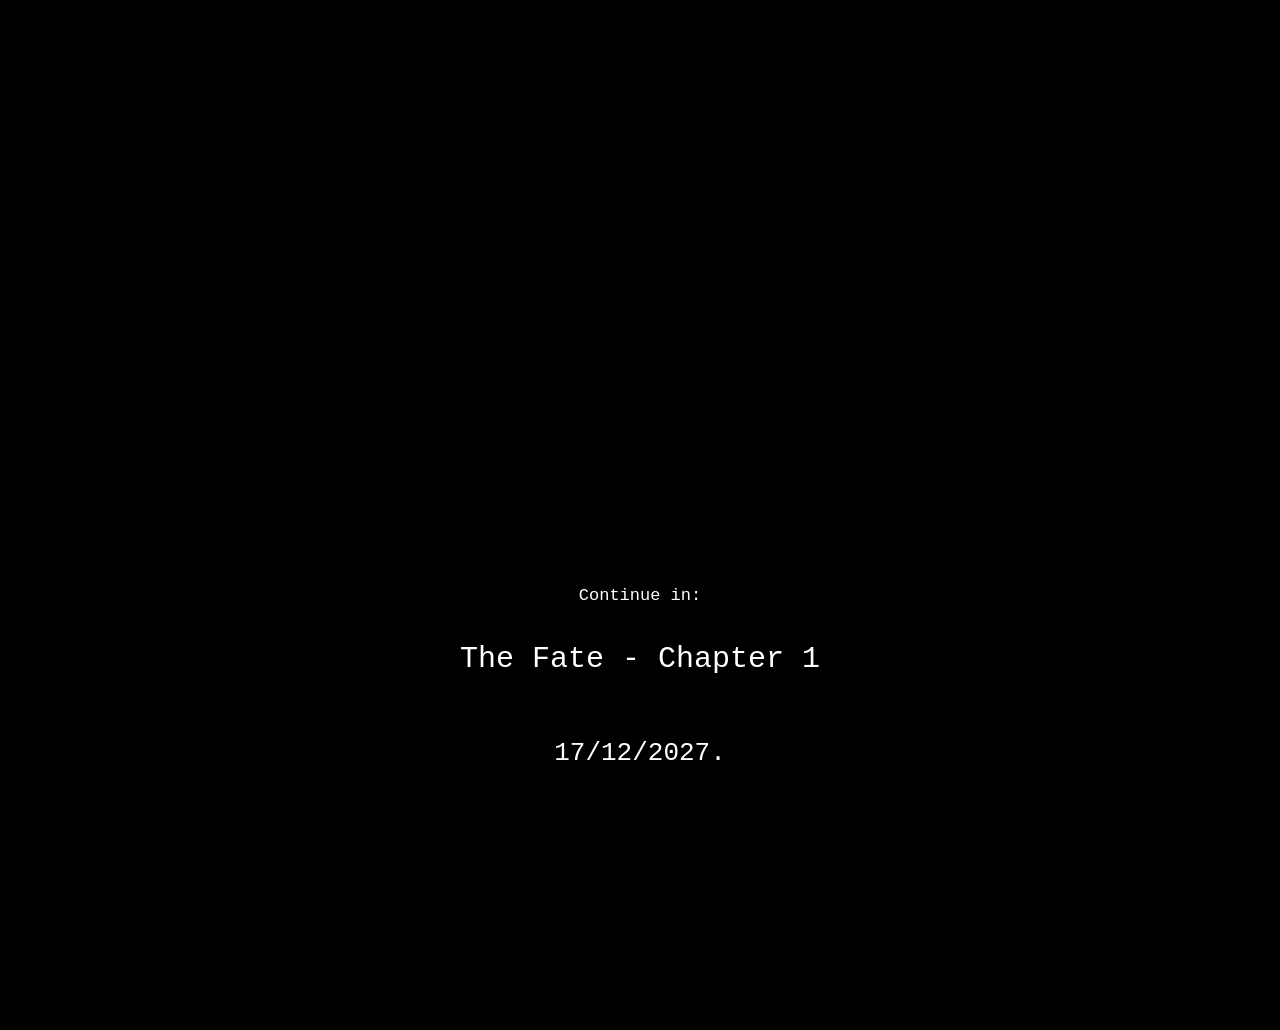
<file: secret.html>
<!DOCTYPE html>
<html lang="en">

<head>

<meta charset="UTF-8">

<title>...</title>

<link rel="stylesheet" href="style.css">

</head>


<body>


<div class="secret-page">


    <div class="hidden-text">


        <p>
            Congratulations.
        </p>


        <p>
            The first part of the path has been charted.
        </p>


        <p>
            But...
        </p>


        <p>
            The path still awaits.
        </p>


        <p>
            How much longer?
        </p>


        <p>
            Your Fate awaits.
        </p>


        <p>
            The Fate awaits.
        </p>


    </div>



    <div class="continue">


        <p>
            Continue in:
        </p>


        <p class="chapter">
            The Fate - Chapter 1
        </p>


        <p class="date">
            17/12/2027.
        </p>


    </div>


</div>


</body>

</html>
</file>
<file: style.css>
/* =========================
   THE FATE - DEVELOPER ARCHIVE
   ========================= */


body {

    background: #000000;

    color: white;

    font-family: "Courier New", monospace;

    padding: 40px;

    margin: 0;

}



/* =========================
   INDEX.HTML
   ========================= */


.container {

    width: 900px;

    margin: auto;

}


h1 {

    font-size: 48px;

    text-align: center;

}


h2 {

    margin-top: 50px;

}


h3 {

    color: #cccccc;

}


p {

    line-height: 1.6;

    font-size: 17px;

}



audio {

    width: 500px;

    margin-top: 10px;

    margin-bottom: 20px;

}



img {

    width: 600px;

    display: block;

    margin: 20px auto;

    border: 2px solid white;

}



hr {

    margin-top: 40px;

    margin-bottom: 40px;

    border: 1px solid #555;

}



a {

    color: white;

    text-decoration: none;

}



/* =========================
   SECRET.HTML
   ========================= */



.secret-page {

    background: black;

    min-height: 100vh;

}



/* Texto escondido */

.hidden-text {

    color: black;

    font-family: "Courier New", monospace;

    text-align: center;

    font-size: 20px;

    margin-top: 50px;

}



/* Mensagem principal */

.message {

    color: white;

    text-align: center;

    font-family: "Courier New", monospace;

    margin-top: 250px;

}



.message p {

    font-size: 22px;

}



/* Continua em */

.continue {

    color: white;

    text-align: center;

    font-family: "Courier New", monospace;

    margin-top: 200px;

}



.chapter {

    font-size: 30px;

    margin-top: 25px;

}



/* Data escondida até o fade */


.date {

    font-size: 26px;

    margin-top: 50px;

    opacity: 0;

    animation: fadeDate 3s forwards;

    animation-delay: 5s;

}



/* Animação */


@keyframes fadeDate {


    from {

        opacity: 0;

    }


    to {

        opacity: 1;

    }


}
</file>
